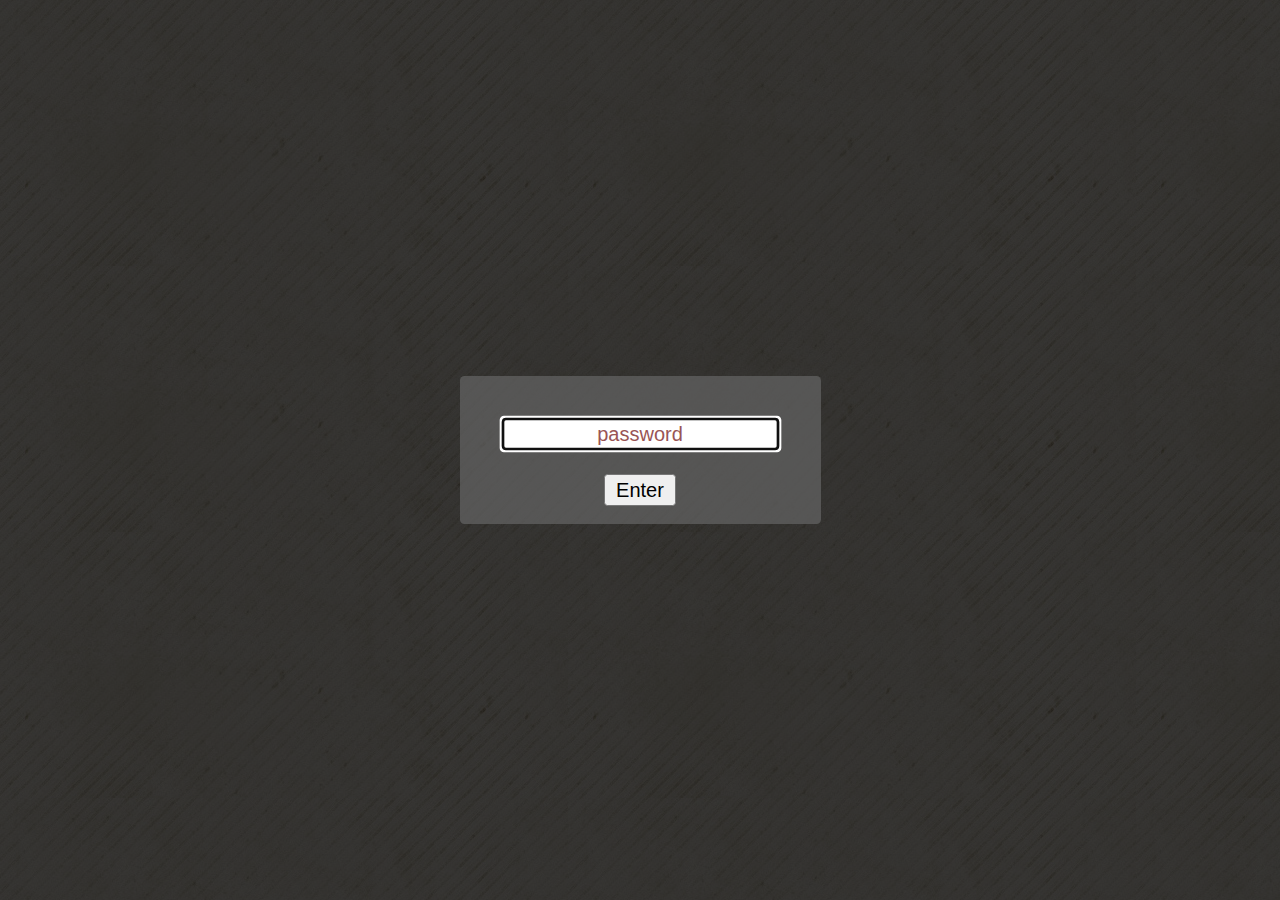
<file: index.html>
<!DOCTYPE html>
<html xmlns="http://www.w3.org/1999/xhtml">
<head>
<title></title>

<meta name="viewport" content="width=device-width, initial-scale=1.0">

</head>

<style>

body {

	background-image: url('grunge_patterns.jpg');
	background-attachment: fixed;
	color: #333;
}

.box {
	border-radius: 3px;
	background: rgba(101, 101, 101, 0.7); margin: auto; padding: 12px;
}

.lightbox {
	zoom: 1.5;
	position: fixed;
	top: 0;
	left: 0;
	width: 100%;
	height: 100%;
	background: rgba(10, 10, 10, 0.8);
	text-align: center;
	margin: auto;

}

div.horizontal {
	display: flex;
	justify-content: center;
	height: 100%;
}

div.vertical {
	display: flex;
	flex-direction: column;
	justify-content: center;
	width: 100%;
}

::-webkit-input-placeholder {
   color: #955;
   text-align: center;
}

::-moz-placeholder {
   color: #955;
   text-align: center;
}

:-ms-input-placeholder {
   color: #955;
   text-align: center;
}

</style>

<body>

	<div id="loginbox" class="lightbox" >
		<div class="horizontal">
			<div class="vertical">
				<div class="box">
					<input style="margin: 16px; text-align: center;" id="password" type="password" placeholder="password" /> <br />
					<button id="loginbutton" type="button">Enter</button>
					<p id="wrongPassword" style="display: none">wrong password</p>
				</div>
			</div>
		</div>
	</div>



	<script type="text/javascript" src="https://code.jquery.com/jquery-1.12.0.min.js"></script>


	 <script type="text/javascript" src="https://rawcdn.githack.com/chrisveness/crypto/7067ee62f18c76dd4a9d372a00e647205460b62b/sha1.js"></script>

	<script type="text/javascript">
	"use strict";


	function loadPage(pwd) {

		var hash= pwd;
		hash= Sha1.hash(pwd);
		var url= hash + "/index.html";

		$.ajax({
			url : url,
			dataType : "html",
			success : function(data) {

				window.location= url;

			},
			error : function(xhr, ajaxOptions, thrownError) {


				parent.location.hash= hash;

				//$("#wrongPassword").show();
				$("#password").attr("placeholder","wrong password");
				$("#password").val("");
			}
		});
	}


	$("#loginbutton").on("click", function() {
		loadPage($("#password").val());
	});
	$("#password").keypress(function(e) {
		if (e.which == 13) {

			loadPage($("#password").val());
		}
	});
	$("#password").focus();

	</script>

</body>
</html>
</file>
